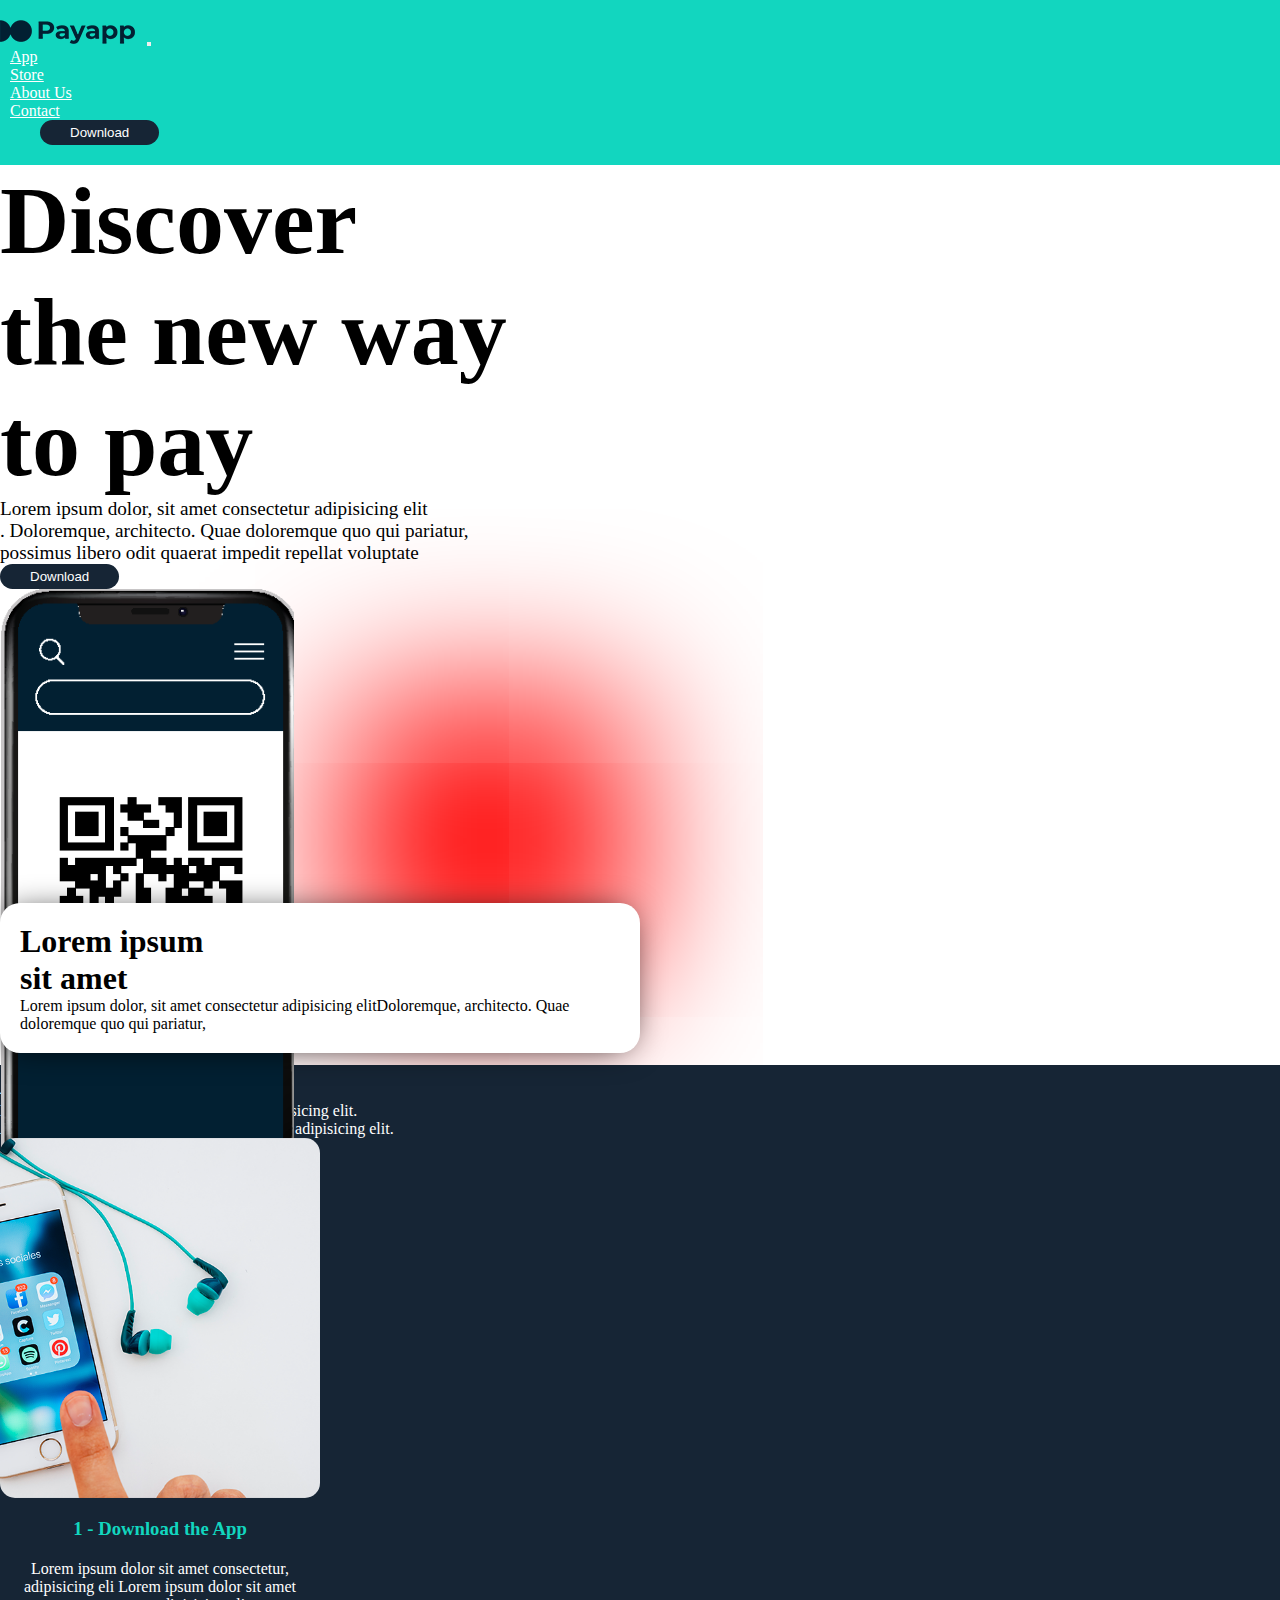
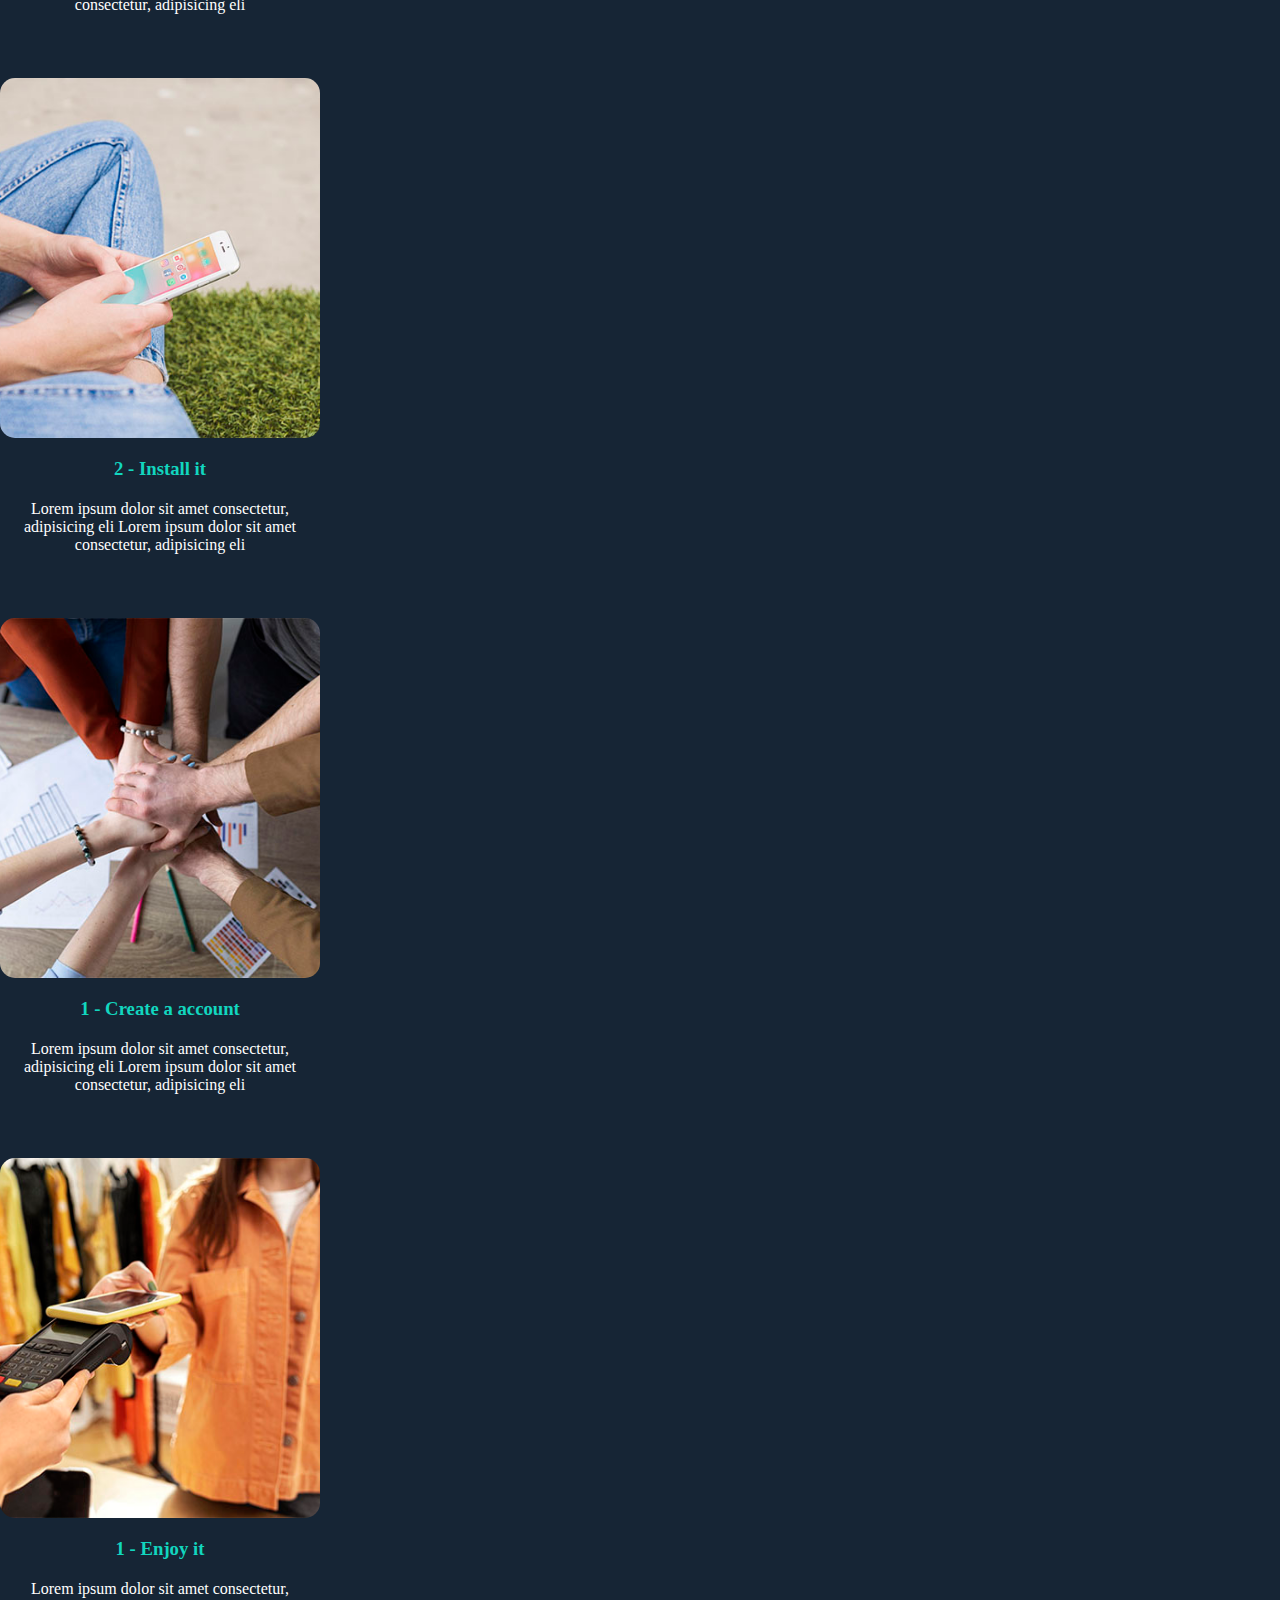
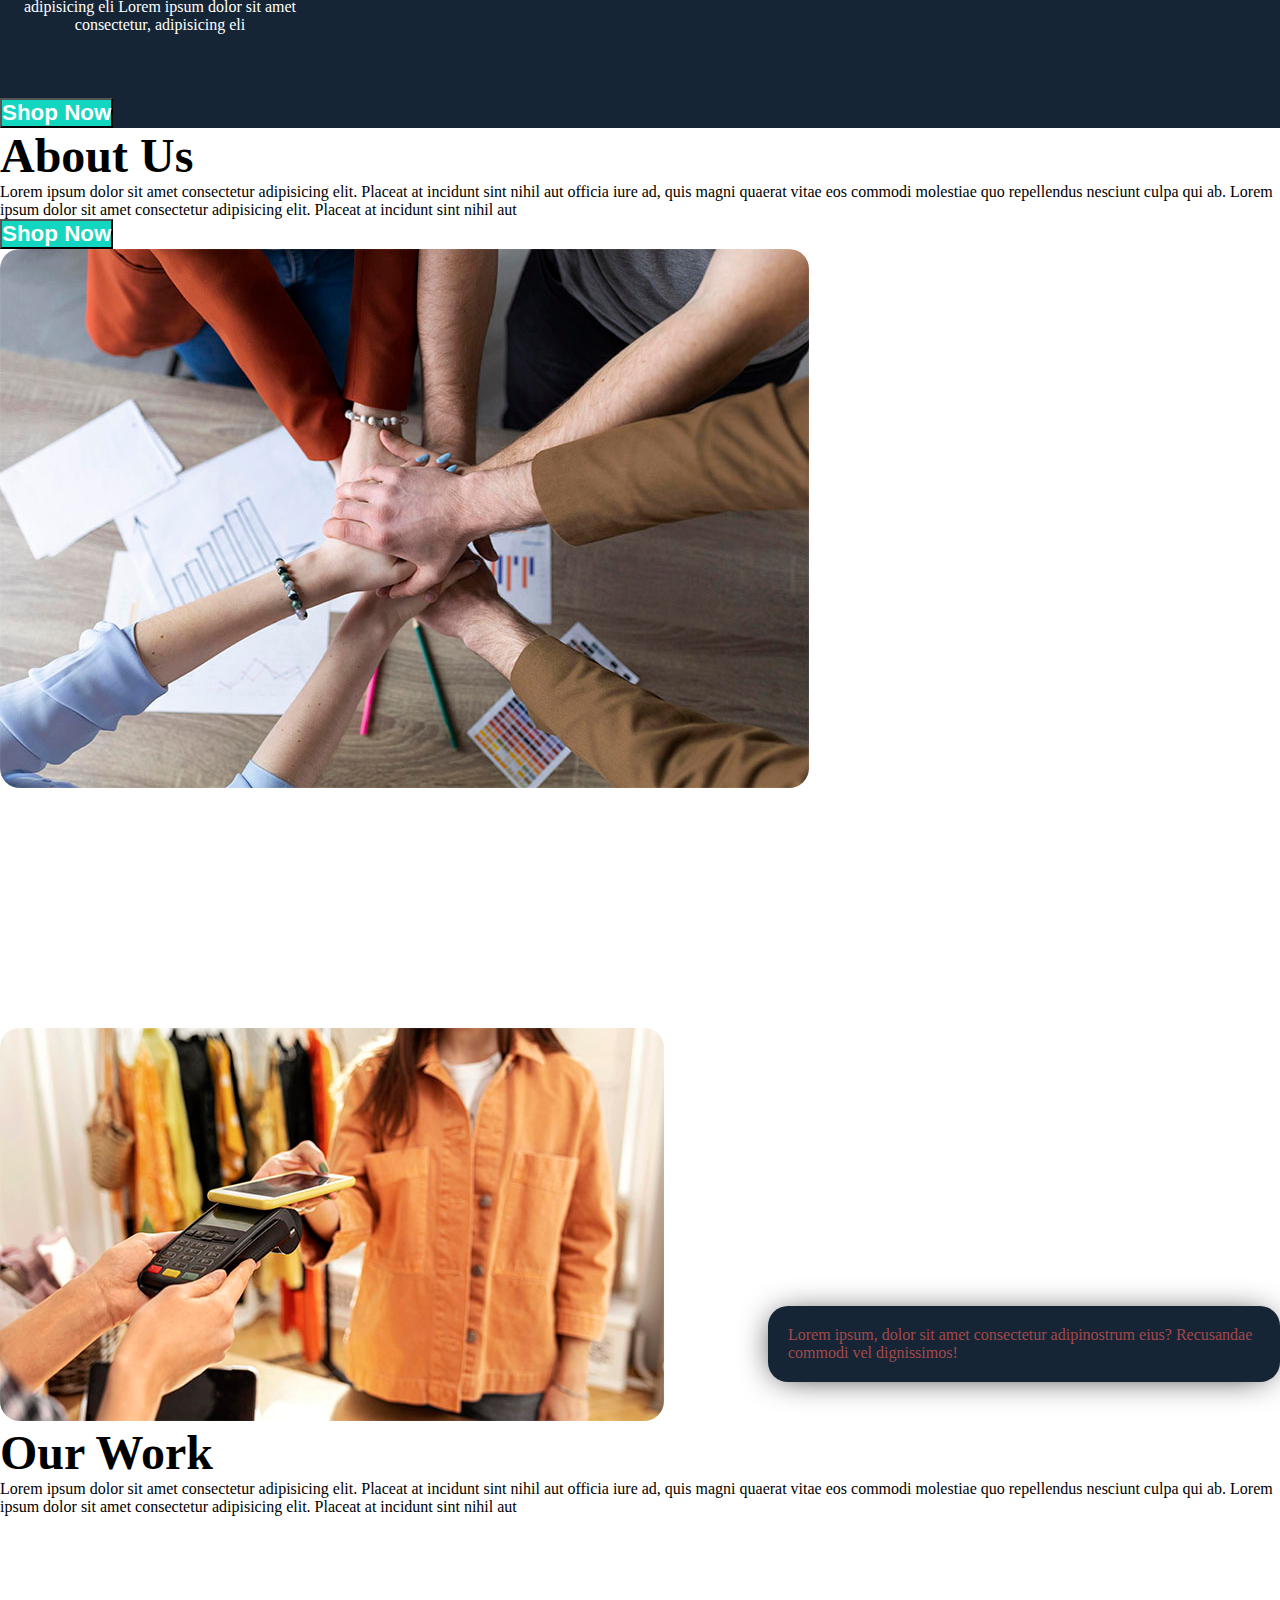
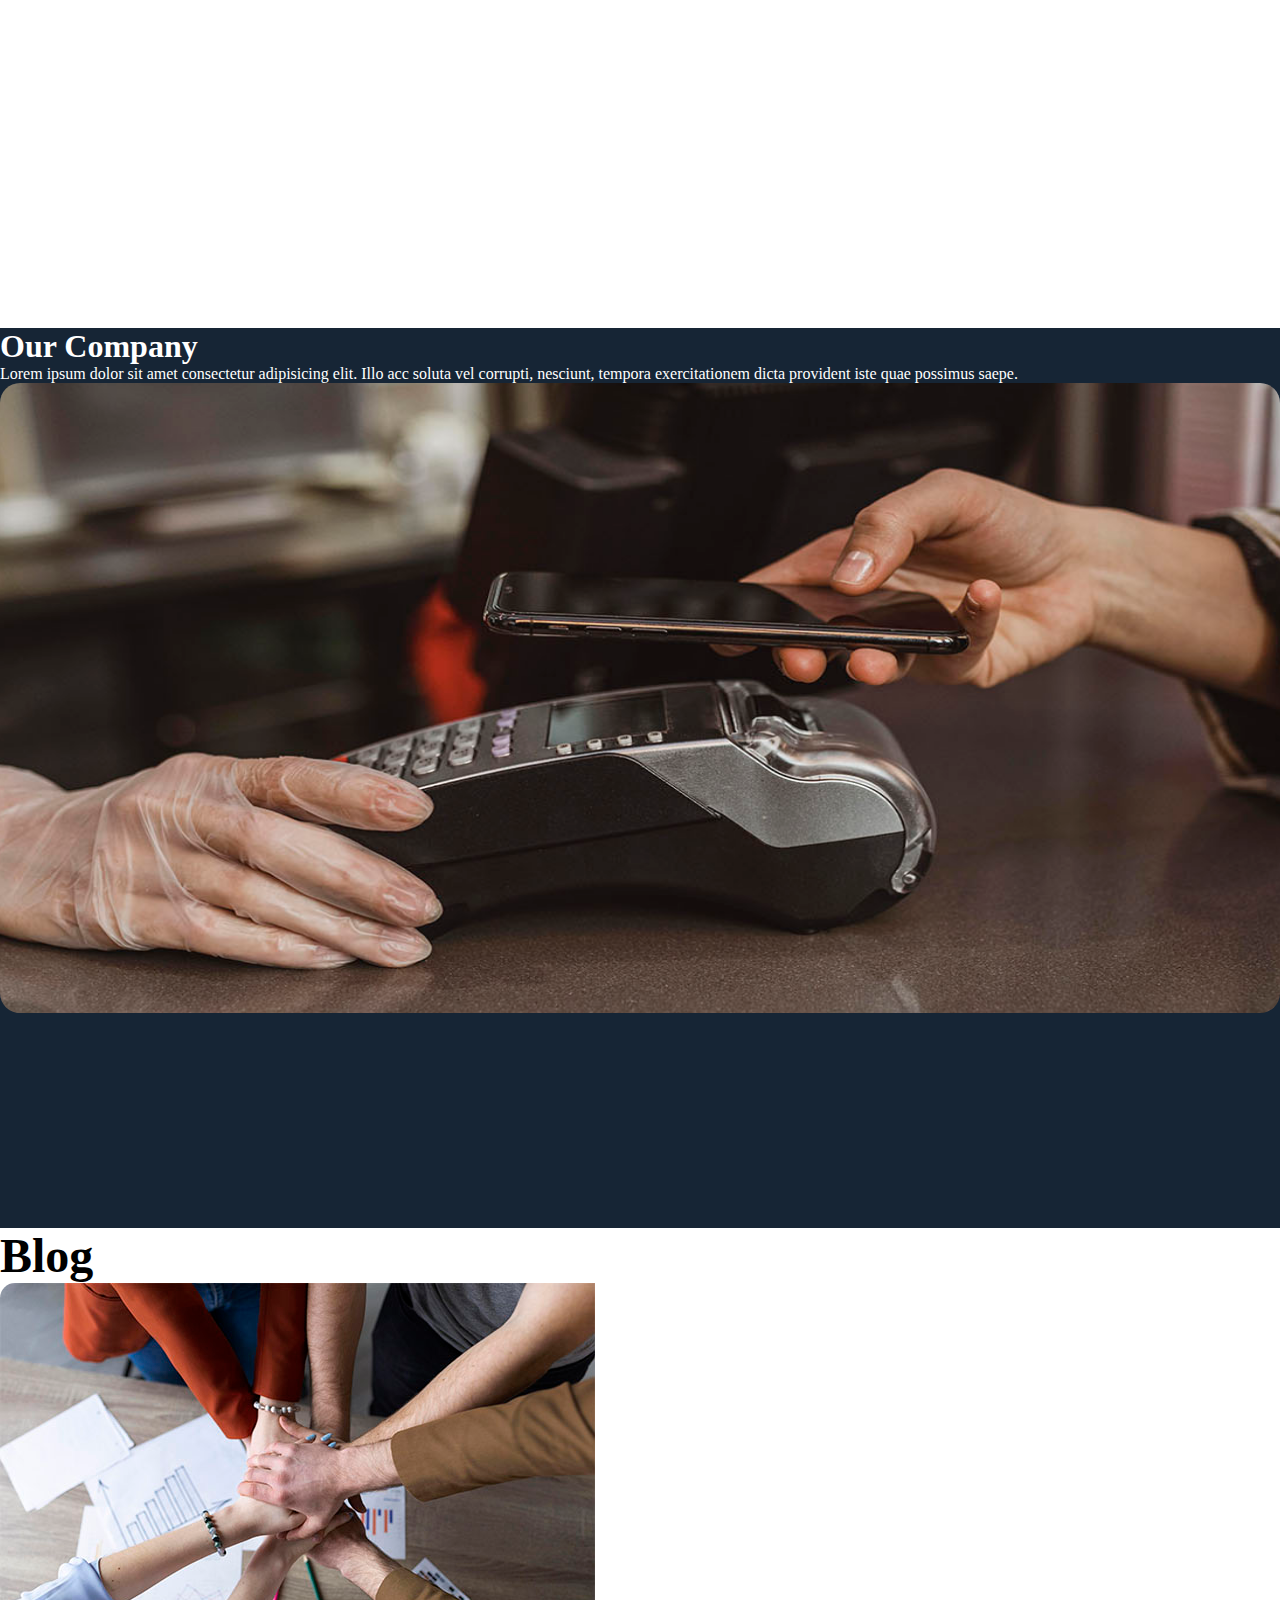
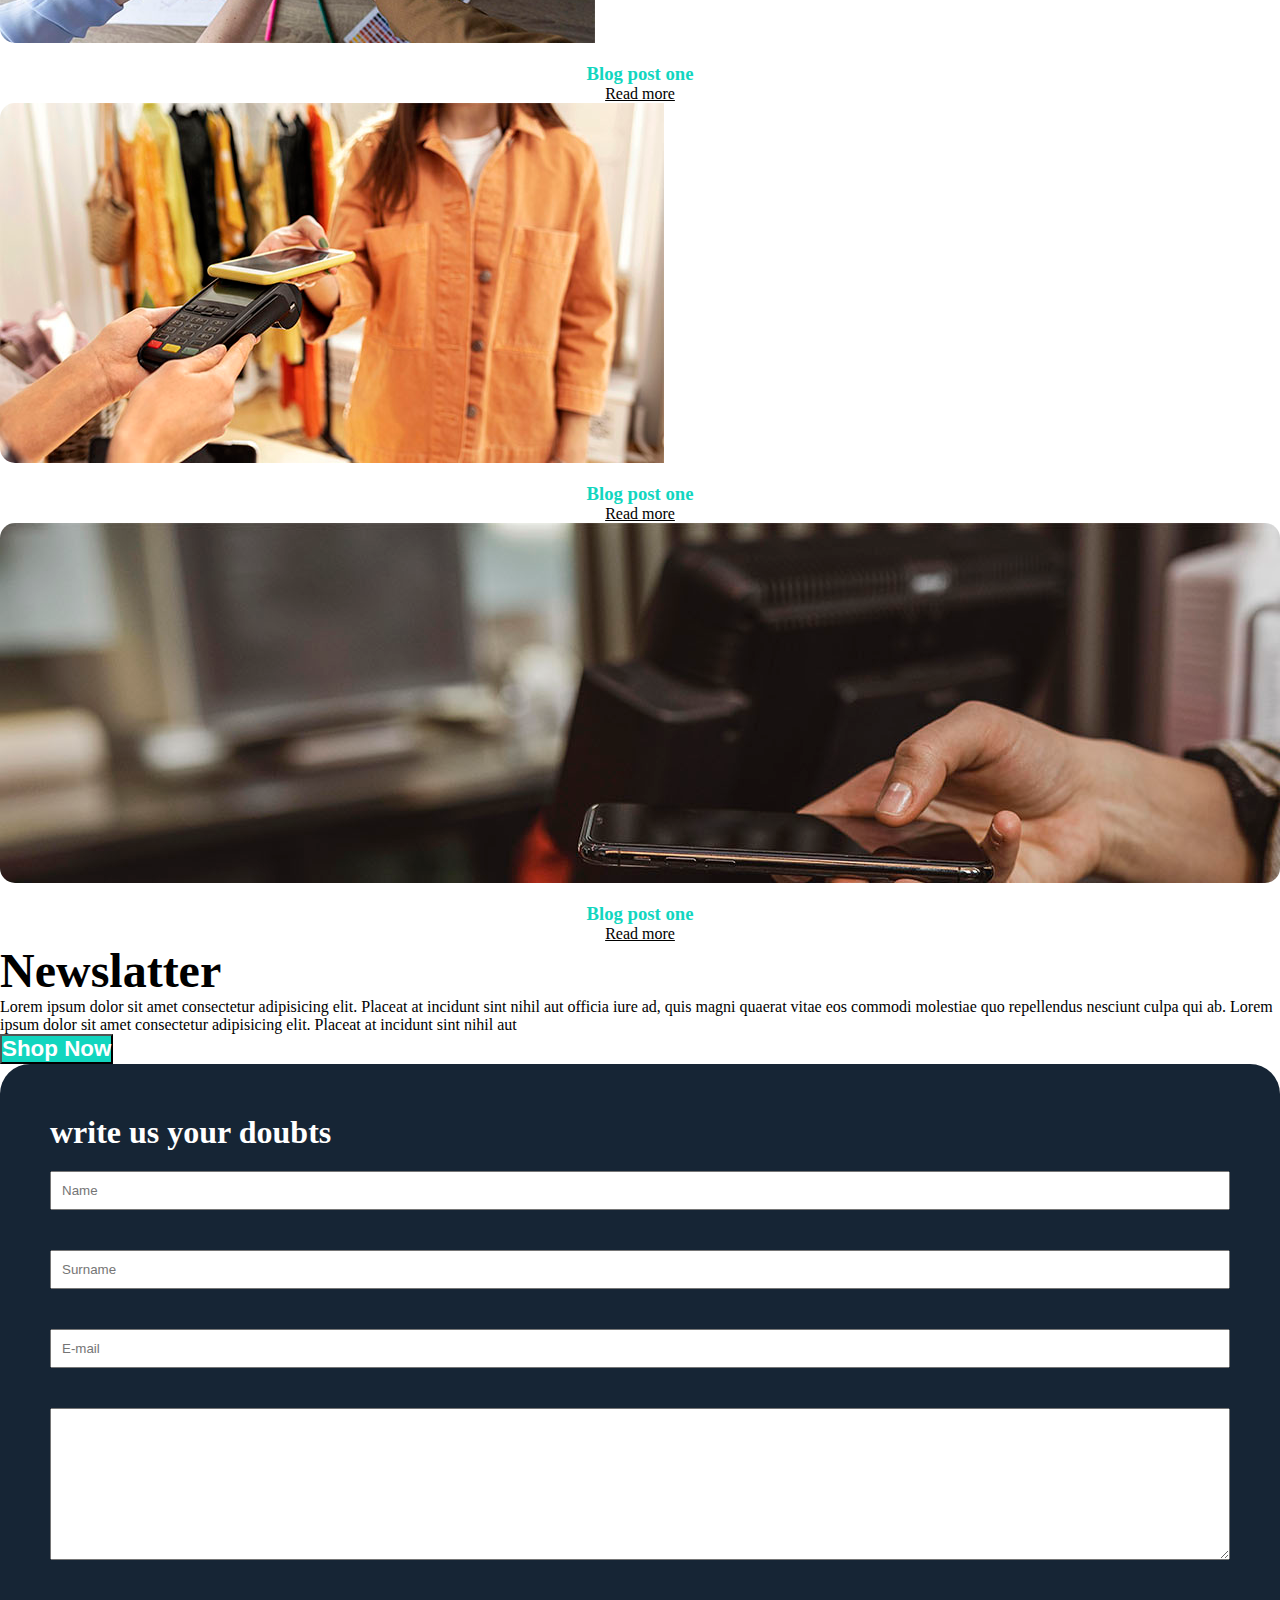
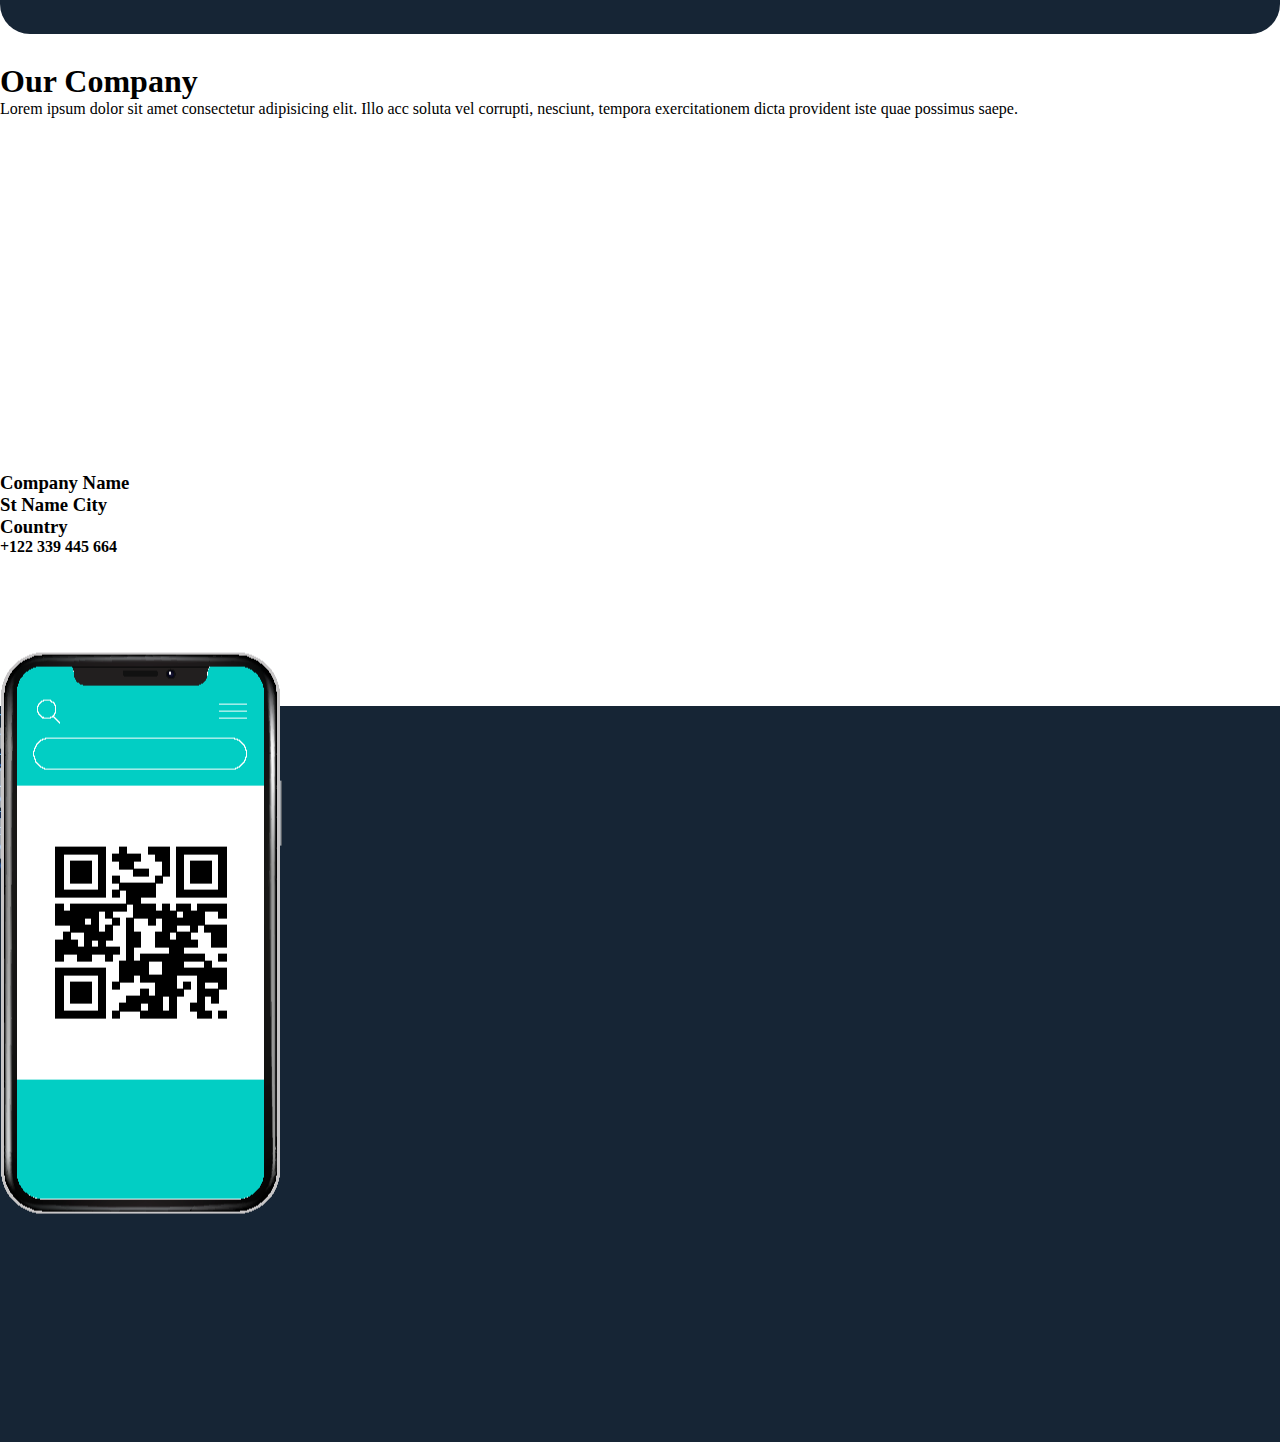
<file: index.html>
<!doctype html>
<html lang="en">

<head>
  <!-- Required meta tags -->
  <meta charset="utf-8">
  <meta name="viewport" content="width=device-width, initial-scale=1">

  <!-- Bootstrap CSS -->
  <link href="https://cdn.jsdelivr.net/npm/bootstrap@5.1.3/dist/css/bootstrap.min.css" rel="stylesheet"
    integrity="sha384-1BmE4kWBq78iYhFldvKuhfTAU6auU8tT94WrHftjDbrCEXSU1oBoqyl2QvZ6jIW3" crossorigin="anonymous">
  <link rel="stylesheet" href="bootstrap.css">
  <link rel="shortcut icon" href="image/logo.png" type="image/x-icon">
  <title>Payme</title>
</head>

<body>

  <nav class="navbar navbar-expand-lg navbar-dark nav-bg">
    <div class="container d-flex align-items-center">
      <a class="navbar-brand" href="#"><img src="image/logo.png" alt=""></a>
      <button class="navbar-toggler" type="button" data-bs-toggle="collapse" data-bs-target="#navbarSupportedContent"
        aria-controls="navbarSupportedContent" aria-expanded="false" aria-label="Toggle navigation">
        <span class="navbar-toggler-icon"></span>
      </button>
      <div class="collapse navbar-collapse text-center" id="navbarSupportedContent">
        <ul class="navbar-nav ms-auto mb-2 mb-lg-0 d-flex align-items-center justify-content-between">
          <li class="nav-item ">
            <a class="nav-link active" aria-current="page" href="#">App</a>
          </li>
          <li class="nav-item">
            <a class="nav-link active" aria-current="page" href="#">Store</a>
          </li>
          <li class="nav-item">
            <a class="nav-link active" aria-current="page" href="#">About Us</a>
          </li>
          <li class="nav-item">
            <a class="nav-link active" aria-current="page" href="#">Contact</a>
          </li>
          <li class="nav-item">
            <button class="searchbtn" type="submit">Download</button>
          </li>
        </ul>


      </div>
    </div>
  </nav>
<div class="section d-flex justify-content-center align-items-center">
  <div class="container">
    <div class="row main">
      <div class="col-lg-6 header-left ">
<h1>Discover<br> the new way<br> to pay</h1>
<p>Lorem ipsum dolor, sit amet consectetur adipisicing elit<br>. Doloremque, architecto. Quae doloremque quo qui pariatur,<br> 
  possimus libero odit quaerat impedit repellat voluptate </p>
  <button class="searchbtn2" type="submit">Download</button>
      </div>
      <div class="col-lg-6 header-right text-center ">
        <div class="blank text-start"><h1>Lorem ipsum<br>
          sit amet</h1>
          <p>Lorem ipsum dolor, sit amet consectetur adipisicing elitDoloremque, architecto. Quae doloremque quo qui pariatur,</p></div>
<img src="image/mobile.png" class="img-fluid" alt="">
<div class="blank-one">
  
</div>
      </div>
    </div>
  </div>

</div>
<!-- new -->
<section class="app">
  <div class="container py-5">
    <div class="heading text-center py-5">
<h1>App</h1>
<p>Lorem ipsum dolor sit amet consectetur adipisicing elit.<br> Ad dolores sapiente minus quaerat onsectetur adipisicing elit.</p>
    </div>
    <div class="row d-flex justify-content-center align-items-center py-5 ">
      <div class="col-lg-3 col-12 cards">
<div class="img">
  <img src="image/for-1.png"alt="">
</div>
<div class="contant">
<h3>  1 - Download the App</h3>
<p>Lorem ipsum dolor sit amet consectetur, adipisicing eli Lorem ipsum dolor sit amet consectetur, adipisicing eli</p>
    </div>
    
  </div>
  <div class="col-lg-3 col-12 cards">
    <div class="img">
      <img src="image/for-2.jpg"alt="">
    </div>
    <div class="contant">
    <h3>2 - Install it</h3>
    <p>Lorem ipsum dolor sit amet consectetur, adipisicing eli Lorem ipsum dolor sit amet consectetur, adipisicing eli</p>
        </div>
        
      </div>
      <div class="col-lg-3 col-12 cards">
        <div class="img">
          <img src="image/for-3.jpg"alt="">
        </div>
        <div class="contant">
        <h3>  1 - Create a account</h3>
        <p>Lorem ipsum dolor sit amet consectetur, adipisicing eli Lorem ipsum dolor sit amet consectetur, adipisicing eli</p>
            </div>
            
          </div>
          <div class="col-lg-3 col-12 cards">
            <div class="img">
              <img src="image/for-4.jpg"alt="">
            </div>
            <div class="contant">
            <h3>  1 - Enjoy it</h3>
            <p>Lorem ipsum dolor sit amet consectetur, adipisicing eli Lorem ipsum dolor sit amet consectetur, adipisicing eli</p>
                </div>
                
              </div>
  </div>
  <div class="heading text-center pb-5">
    <button type="button" class="btn px-5 py-2 rounded-pill" style="color: white; font-weight: 700; font-size: 1.4rem; background-color:  #12d6bf;" >Shop Now</button>
        </div>
</section>
<!-- about -->
<section class="about-us d-flex justify-content-center align-items-center">
  <div class="container">
    <div class="row align-items-center">
      <div class="col-12 col-lg-5 left flex-nowrap py-5 px-5">
<h1 class="pb-3 fw-bolder" style="font-size: 3rem;">About Us</h1>
<p class="pb-3 fw-bolder">Lorem ipsum dolor sit amet consectetur adipisicing elit. Placeat at incidunt sint nihil aut officia iure ad, quis magni quaerat vitae eos commodi molestiae quo repellendus nesciunt culpa qui ab.
  Lorem ipsum dolor sit amet consectetur adipisicing elit. Placeat at incidunt sint nihil aut 
</p>
<button type="button" class="btn px-5 py-2 rounded-pill" style="color: white; font-weight: 700; font-size: 1.4rem; background-color:  #12d6bf;" >Shop Now</button>
      </div>
      <div class="col-12 col-lg-7 right">
<img src="image/about.jpg" class="img-fluid" style="border-radius: 20px;" alt="">
      </div>
    </div>
  </div>
</section>
<!-- our work -->
<section class="about-us d-flex justify-content-center align-items-center">
  <div class="container">
    <div class="row align-items-center">
      <div class="col-12 col-lg-7 right">
<img src="image/for-4.jpg" class="img-fluid" style="border-radius: 20px;" alt="">
<div class="text-hover "><p>Lorem ipsum, dolor sit amet consectetur adipinostrum eius? Recusandae commodi vel dignissimos!</p></div>
      </div>
        <div class="col-12 col-lg-5 left flex-nowrap  text-start">
  <h1 class="pb-3 fw-bolder" style="font-size: 3rem;">Our Work</h1>
  <p class="pb-3 fw-bolder">Lorem ipsum dolor sit amet consectetur adipisicing elit. Placeat at incidunt sint nihil aut officia iure ad, quis magni quaerat vitae eos commodi molestiae quo repellendus nesciunt culpa qui ab.
    Lorem ipsum dolor sit amet consectetur adipisicing elit. Placeat at incidunt sint nihil aut 
  </p>
  
        </div>
    </div>
  </div>
</section>
<!-- company -->
<section class="company">
  <div class="container">
    <div class="row">
      <div class="col-lg-6 col-12 m-auto text-center py-5 ">
      <h1 class="fw-bold">Our Company</h1>
      <p >Lorem ipsum dolor sit amet consectetur adipisicing elit. Illo acc soluta vel corrupti, nesciunt, tempora exercitationem dicta provident iste quae possimus saepe.</p>
      </div>
          </div>
    <div class="row">
<div class="col-12 company-img ">
<img src="image/pay.jpg"  alt="">
</div>
    </div>
  </div>
</section>
<!-- blog -->
<section class="blog">
  <div class="container">
  <h1 class="fw-bolder text-center py-5 pb-5" style="font-size: 3rem;">Blog</h1>
  <div class="row">
    <div class="col-lg-4 col-12">
      <div class="img">
        <img src="image/for-3.jpg"alt="">
      </div>
      <div class="contant">
      <h3 class="pb-3">Blog post one</h3>
      <a href="Read more" >Read more</a>
          </div>
    </div>
    <div class="col-lg-4 col-12">
      <div class="img">
        <img src="image/for-4.jpg"alt="">
      </div>
      <div class="contant">
      <h3 class="pb-3">Blog post one</h3>
      <a href="Read more">Read more</a>
          </div>
    </div>
    <div class="col-lg-4 col-12">
      <div class="img">
        <img src="image/pay.jpg"alt="">
      </div>
      <div class="contant">
      <h3 class="pb-3">Blog post one</h3>
      <a href="Read more">Read more</a>
          </div>
    </div>
  </div>
  </div>
</section>
<!-- form -->
<section class="form d-flex justify-content-center align-items-center">
  <div class="container">
    <div class="row align-items-center py-5">
      <div class="col-12 col-lg-5 left flex-nowrap py-5 px-5">
<h1 class="pb-3 fw-bolder" style="font-size: 3rem;">Newslatter</h1>
<p class="pb-3 fw-bolder">Lorem ipsum dolor sit amet consectetur adipisicing elit. Placeat at incidunt sint nihil aut officia iure ad, quis magni quaerat vitae eos commodi molestiae quo repellendus nesciunt culpa qui ab.
  Lorem ipsum dolor sit amet consectetur adipisicing elit. Placeat at incidunt sint nihil aut 
</p>
<button type="button" class="btn px-5 py-2 rounded-pill" style="color: white; font-weight: 700; font-size: 1.4rem; background-color:  #12d6bf;" >Shop Now</button>
      </div>
      <div class="col-12 col-lg-7 right ">
<h1>write us your doubts</h1>
<form class="text-center">
  <div class="div d-flex">
    <input type="text"    placeholder="Name">
    <input type="text" class="ms-4" placeholder="Surname">
  </div>

    <div class="inline" > 
    <input type="text" placeholder="E-mail">
    </div>
    <textarea name="" id="" cols="30" rows="10"></textarea>
 
</form>
      </div>
    </div>
  </div>
</section>
<section class="map">
  <div class="container">
    <div class="row">
      <div class="col-lg-6 col-12 m-auto text-center py-5 ">
        <h1 class="fw-bold">Our Company</h1>
        <p >Lorem ipsum dolor sit amet consectetur adipisicing elit. Illo acc soluta vel corrupti, nesciunt, tempora exercitationem dicta provident iste quae possimus saepe.</p>
        </div>
    </div>
    <div class="row">
      <div class="col-12">
        <iframe src="https://www.google.com/maps/embed?pb=!1m18!1m12!1m3!1d28023.583444710224!2d77.12949711689454!3d28.601338839010428!2m3!1f0!2f0!3f0!3m2!1i1024!2i768!4f13.1!3m3!1m2!1s0x390d1d21ddc11e73%3A0xc26c6efc202f3928!2sSardar%20Vallabhbhai%20Patel%20Covid%20Hospital%20-%20DRDO!5e0!3m2!1sen!2sin!4v1634377265236!5m2!1sen!2sin" width="100%" height="350" style="border:0;" allowfullscreen="" loading="lazy" class="radius"></iframe>
      </div>
    </div>
    <div class="row">
      <div class="col-lg-3 col-12 m-auto text-center py-5 pb-5 ">
        <h3> Company Name</h3>
        <h3>St Name City</h3>
        <h3>Country</h3>
        <h4>+122 339 445 664</h4>
        </div>
    </div>
  </div>
</section>
<!-- footer -->
<section class="footer">

  <div class="container">
    <div class="row py-5">
<div class="col-6 col-l">
<div class="top">
  <h1>Payapp</h1>
</div>
<div class="mid d-flex py-5">
<div class="mid-f">
<h5>App</h5>
<h5>Store</h5>
<h5>About Us</h5>
<h5>Contant</h5>
</div>
<div class="mid-5">
  <h5>FAQs</h5>
  <h5>Prevacy Policy</h5>
  <h5>Cookies</h5>
</div>

</div>
<div class="end py-5">
  <h3>Copyright|Yourname</h3>
</div>
</div>
<div class="col-6 col-r text-end">
<img src="image/last.png" class="img-fluid" alt="">

</div>
    </div>
  </div>

</section>
</body>
<script src="https://cdn.jsdelivr.net/npm/bootstrap@5.1.3/dist/js/bootstrap.bundle.min.js"
  integrity="sha384-ka7Sk0Gln4gmtz2MlQnikT1wXgYsOg+OMhuP+IlRH9sENBO0LRn5q+8nbTov4+1p" crossorigin="anonymous"></script>

</html>
</file>
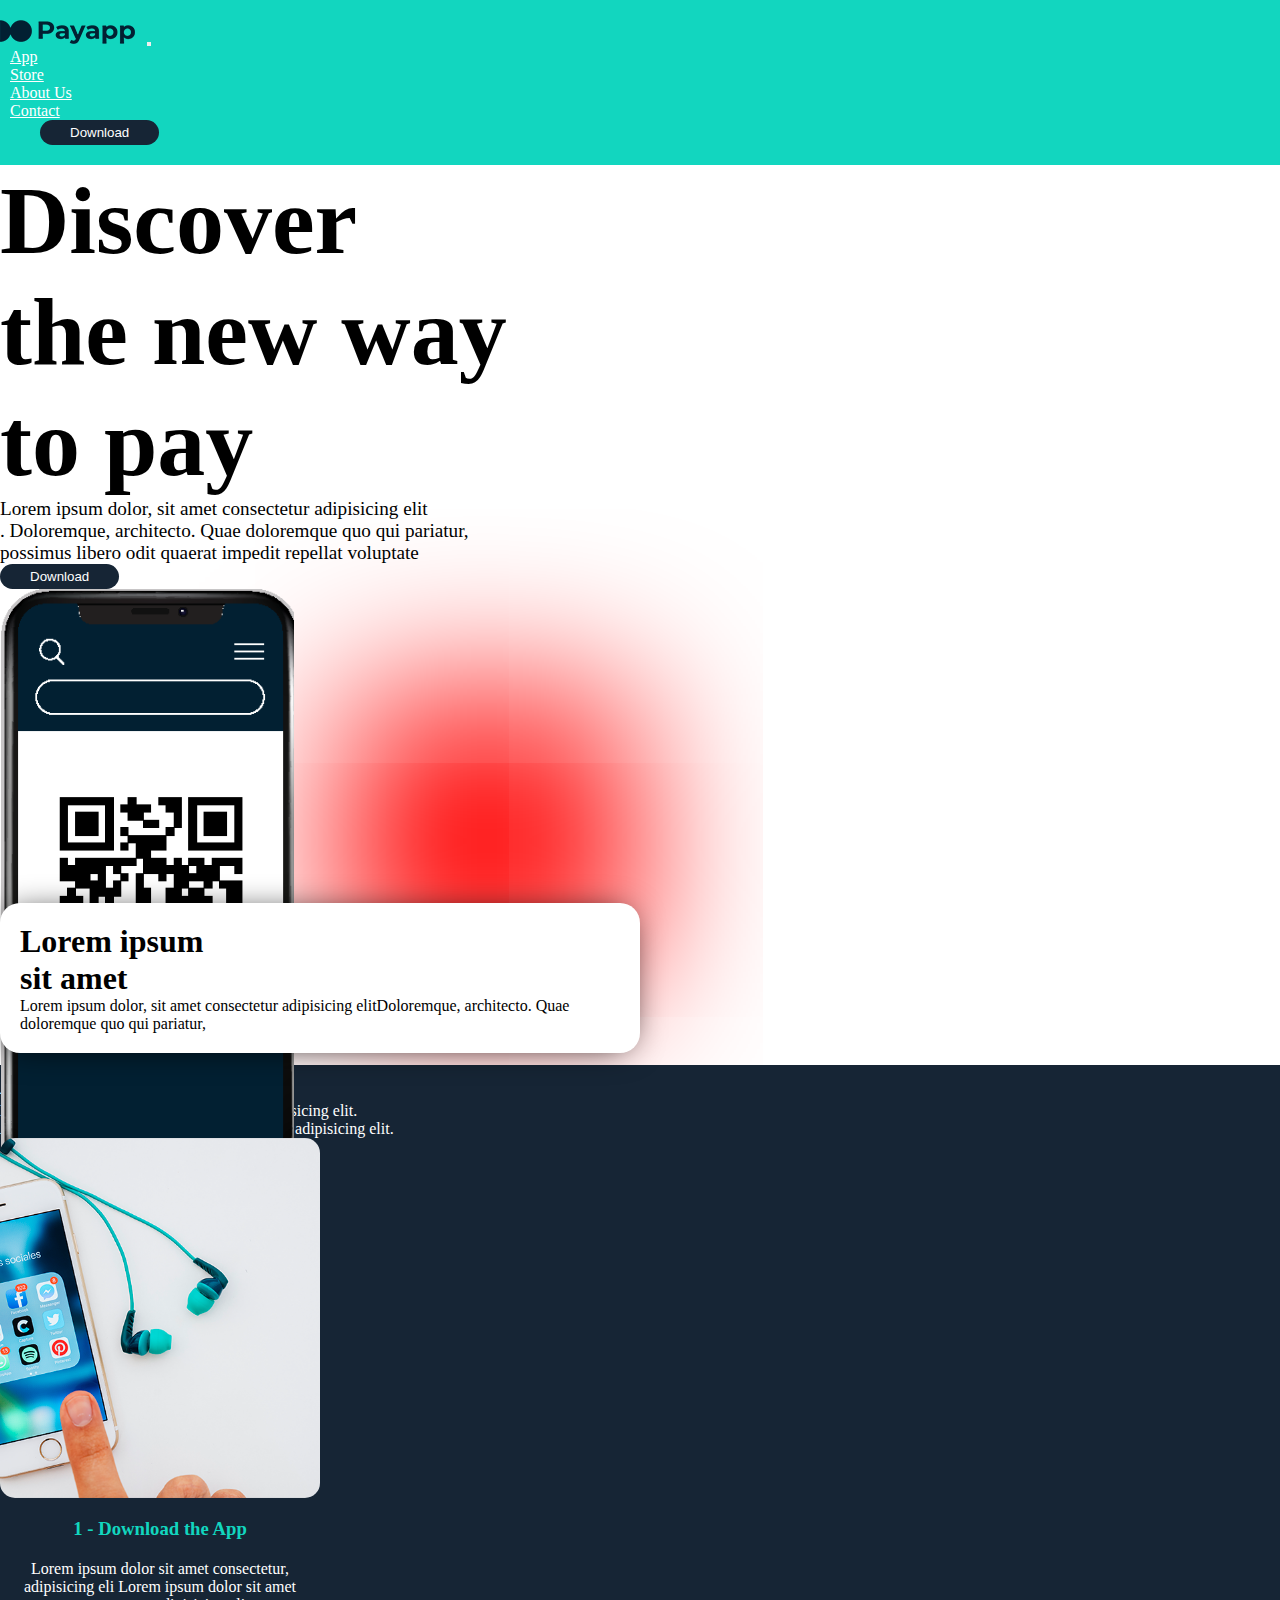
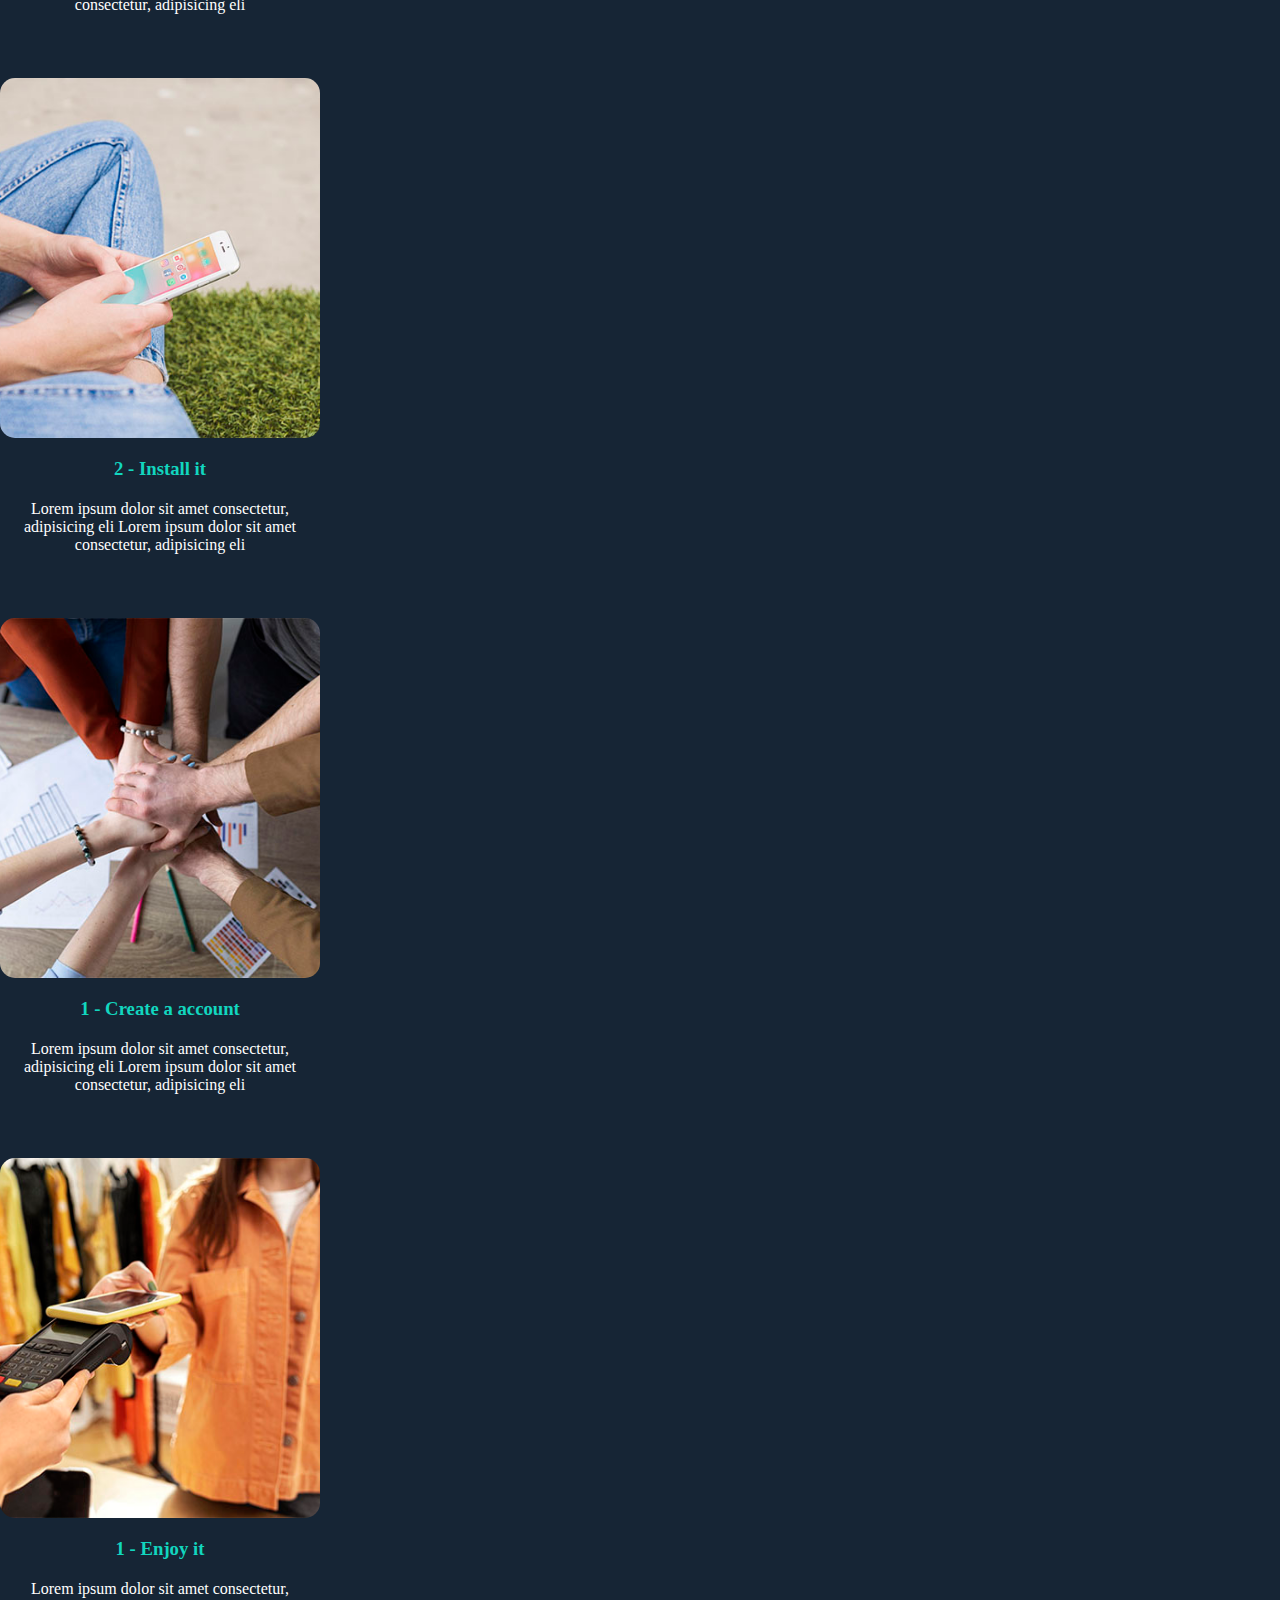
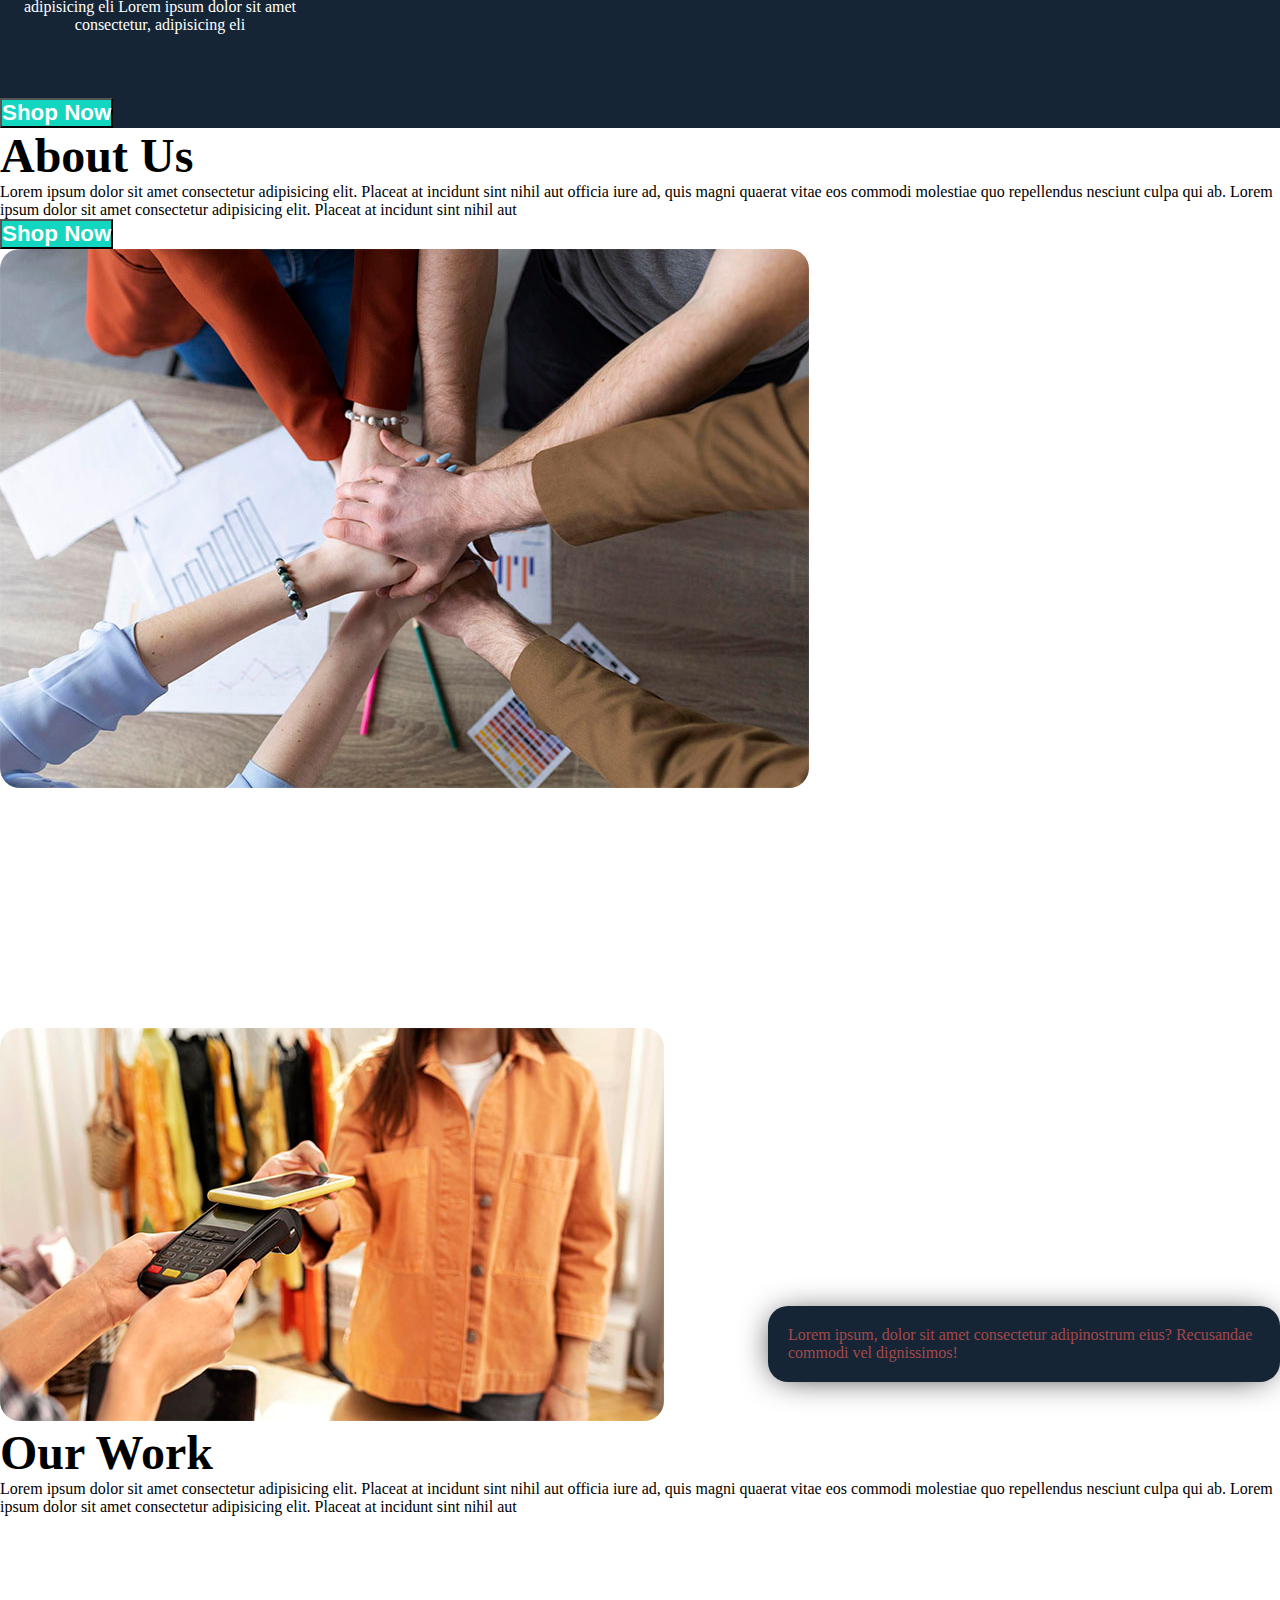
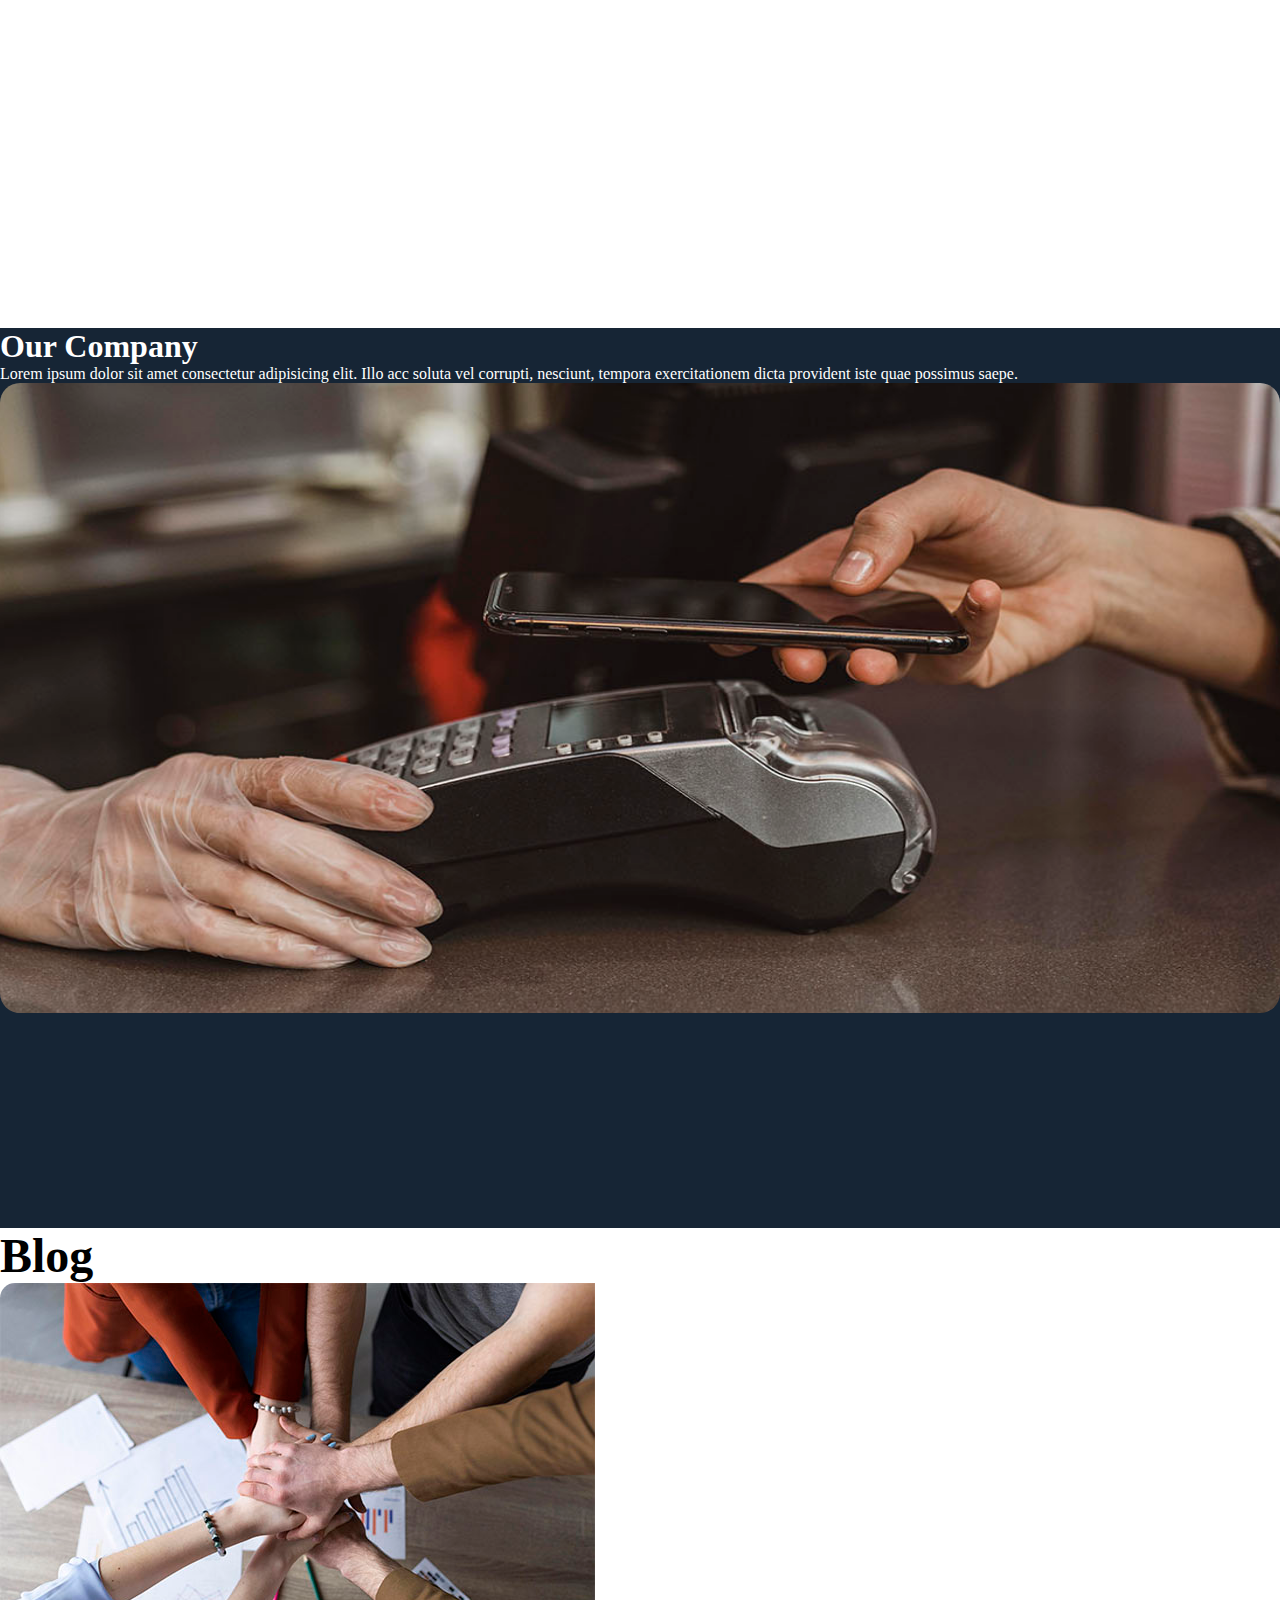
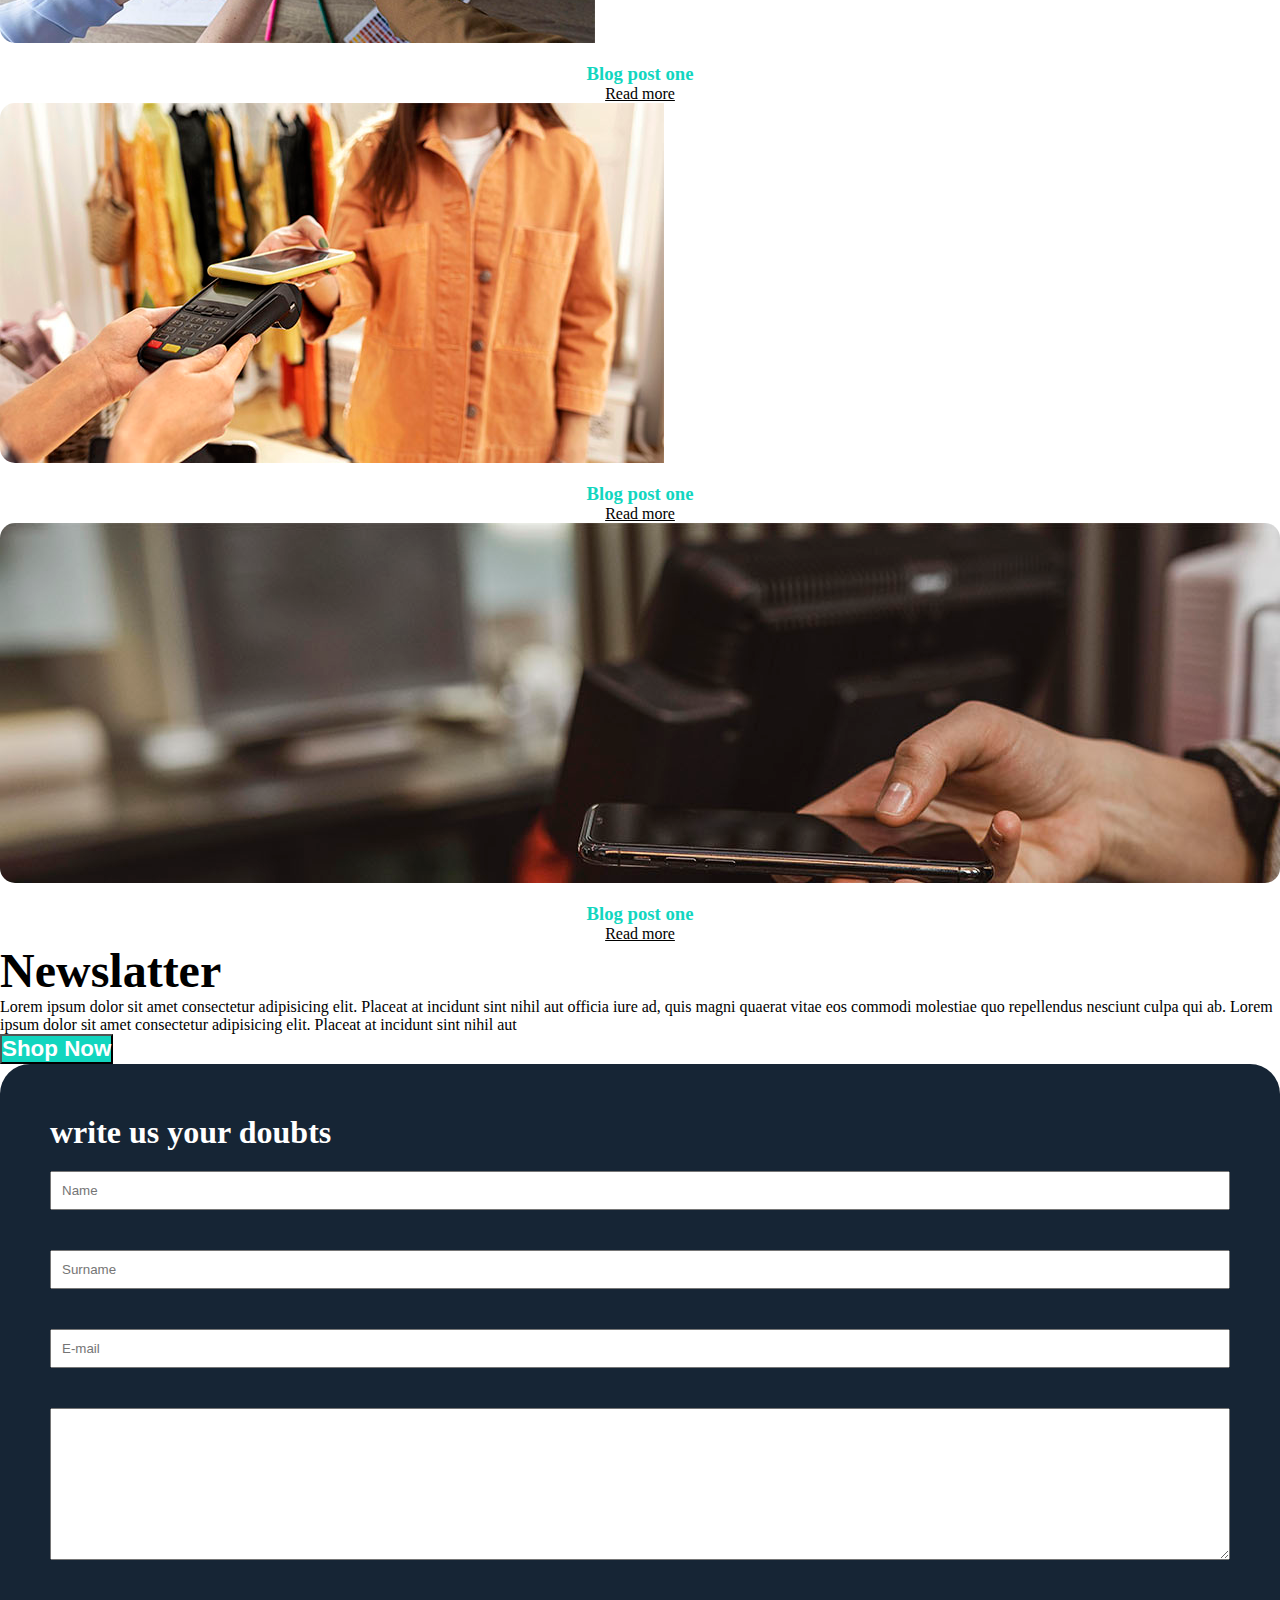
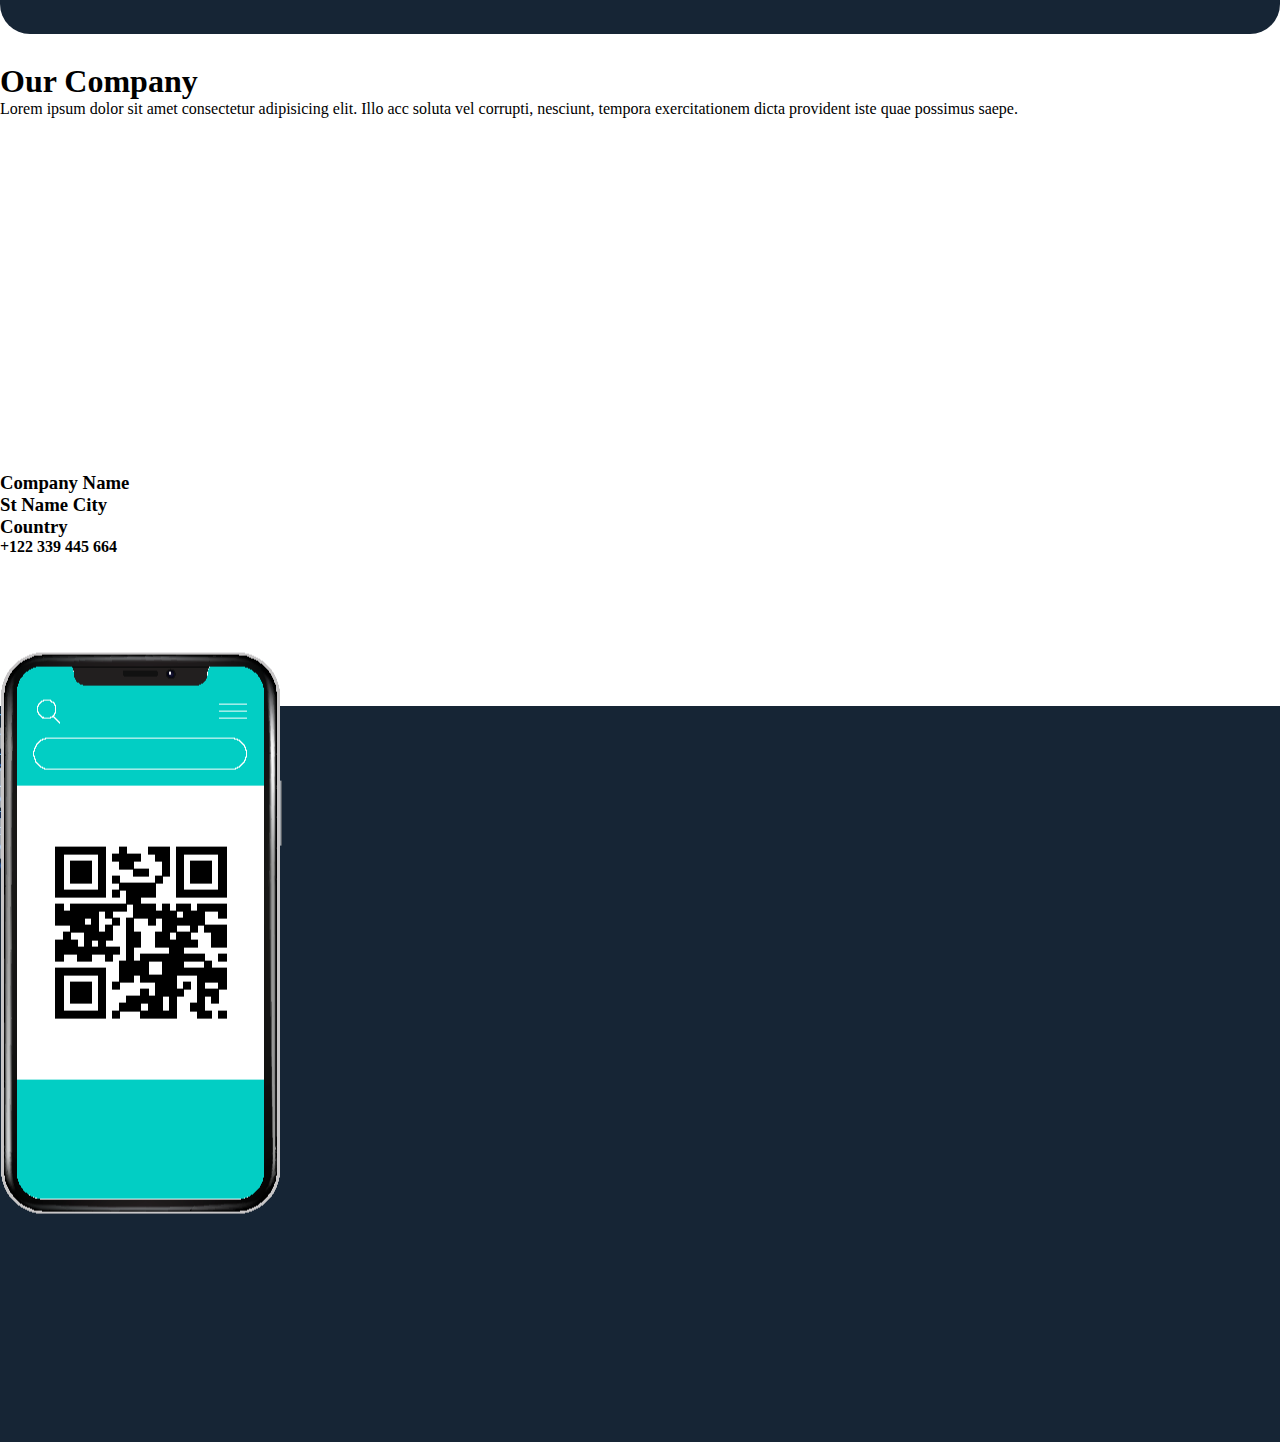
<file: bootstrap.html>
<!doctype html>
<html lang="en">

<head>
  <!-- Required meta tags -->
  <meta charset="utf-8">
  <meta name="viewport" content="width=device-width, initial-scale=1">

  <!-- Bootstrap CSS -->
  <link href="https://cdn.jsdelivr.net/npm/bootstrap@5.1.3/dist/css/bootstrap.min.css" rel="stylesheet"
    integrity="sha384-1BmE4kWBq78iYhFldvKuhfTAU6auU8tT94WrHftjDbrCEXSU1oBoqyl2QvZ6jIW3" crossorigin="anonymous">
  <link rel="stylesheet" href="bootstrap.css">
  <link rel="shortcut icon" href="image/logo.png" type="image/x-icon">
  <title>Payme</title>
</head>

<body>

  <nav class="navbar navbar-expand-lg navbar-dark nav-bg">
    <div class="container d-flex align-items-center">
      <a class="navbar-brand" href="#"><img src="image/logo.png" alt=""></a>
      <button class="navbar-toggler" type="button" data-bs-toggle="collapse" data-bs-target="#navbarSupportedContent"
        aria-controls="navbarSupportedContent" aria-expanded="false" aria-label="Toggle navigation">
        <span class="navbar-toggler-icon"></span>
      </button>
      <div class="collapse navbar-collapse text-center" id="navbarSupportedContent">
        <ul class="navbar-nav ms-auto mb-2 mb-lg-0 d-flex align-items-center justify-content-between">
          <li class="nav-item ">
            <a class="nav-link active" aria-current="page" href="#">App</a>
          </li>
          <li class="nav-item">
            <a class="nav-link active" aria-current="page" href="#">Store</a>
          </li>
          <li class="nav-item">
            <a class="nav-link active" aria-current="page" href="#">About Us</a>
          </li>
          <li class="nav-item">
            <a class="nav-link active" aria-current="page" href="#">Contact</a>
          </li>
          <li class="nav-item">
            <button class="searchbtn" type="submit">Download</button>
          </li>
        </ul>


      </div>
    </div>
  </nav>
<div class="section d-flex justify-content-center align-items-center">
  <div class="container">
    <div class="row main">
      <div class="col-lg-6 header-left ">
<h1>Discover<br> the new way<br> to pay</h1>
<p>Lorem ipsum dolor, sit amet consectetur adipisicing elit<br>. Doloremque, architecto. Quae doloremque quo qui pariatur,<br> 
  possimus libero odit quaerat impedit repellat voluptate </p>
  <button class="searchbtn2" type="submit">Download</button>
      </div>
      <div class="col-lg-6 header-right text-center ">
        <div class="blank text-start"><h1>Lorem ipsum<br>
          sit amet</h1>
          <p>Lorem ipsum dolor, sit amet consectetur adipisicing elitDoloremque, architecto. Quae doloremque quo qui pariatur,</p></div>
<img src="image/mobile.png" class="img-fluid" alt="">
<div class="blank-one">
  
</div>
      </div>
    </div>
  </div>

</div>
<!-- new -->
<section class="app">
  <div class="container py-5">
    <div class="heading text-center py-5">
<h1>App</h1>
<p>Lorem ipsum dolor sit amet consectetur adipisicing elit.<br> Ad dolores sapiente minus quaerat onsectetur adipisicing elit.</p>
    </div>
    <div class="row d-flex justify-content-center align-items-center py-5 ">
      <div class="col-lg-3 col-12 cards">
<div class="img">
  <img src="image/for-1.png"alt="">
</div>
<div class="contant">
<h3>  1 - Download the App</h3>
<p>Lorem ipsum dolor sit amet consectetur, adipisicing eli Lorem ipsum dolor sit amet consectetur, adipisicing eli</p>
    </div>
    
  </div>
  <div class="col-lg-3 col-12 cards">
    <div class="img">
      <img src="image/for-2.jpg"alt="">
    </div>
    <div class="contant">
    <h3>2 - Install it</h3>
    <p>Lorem ipsum dolor sit amet consectetur, adipisicing eli Lorem ipsum dolor sit amet consectetur, adipisicing eli</p>
        </div>
        
      </div>
      <div class="col-lg-3 col-12 cards">
        <div class="img">
          <img src="image/for-3.jpg"alt="">
        </div>
        <div class="contant">
        <h3>  1 - Create a account</h3>
        <p>Lorem ipsum dolor sit amet consectetur, adipisicing eli Lorem ipsum dolor sit amet consectetur, adipisicing eli</p>
            </div>
            
          </div>
          <div class="col-lg-3 col-12 cards">
            <div class="img">
              <img src="image/for-4.jpg"alt="">
            </div>
            <div class="contant">
            <h3>  1 - Enjoy it</h3>
            <p>Lorem ipsum dolor sit amet consectetur, adipisicing eli Lorem ipsum dolor sit amet consectetur, adipisicing eli</p>
                </div>
                
              </div>
  </div>
  <div class="heading text-center pb-5">
    <button type="button" class="btn px-5 py-2 rounded-pill" style="color: white; font-weight: 700; font-size: 1.4rem; background-color:  #12d6bf;" >Shop Now</button>
        </div>
</section>
<!-- about -->
<section class="about-us d-flex justify-content-center align-items-center">
  <div class="container">
    <div class="row align-items-center">
      <div class="col-12 col-lg-5 left flex-nowrap py-5 px-5">
<h1 class="pb-3 fw-bolder" style="font-size: 3rem;">About Us</h1>
<p class="pb-3 fw-bolder">Lorem ipsum dolor sit amet consectetur adipisicing elit. Placeat at incidunt sint nihil aut officia iure ad, quis magni quaerat vitae eos commodi molestiae quo repellendus nesciunt culpa qui ab.
  Lorem ipsum dolor sit amet consectetur adipisicing elit. Placeat at incidunt sint nihil aut 
</p>
<button type="button" class="btn px-5 py-2 rounded-pill" style="color: white; font-weight: 700; font-size: 1.4rem; background-color:  #12d6bf;" >Shop Now</button>
      </div>
      <div class="col-12 col-lg-7 right">
<img src="image/about.jpg" class="img-fluid" style="border-radius: 20px;" alt="">
      </div>
    </div>
  </div>
</section>
<!-- our work -->
<section class="about-us d-flex justify-content-center align-items-center">
  <div class="container">
    <div class="row align-items-center">
      <div class="col-12 col-lg-7 right">
<img src="image/for-4.jpg" class="img-fluid" style="border-radius: 20px;" alt="">
<div class="text-hover "><p>Lorem ipsum, dolor sit amet consectetur adipinostrum eius? Recusandae commodi vel dignissimos!</p></div>
      </div>
        <div class="col-12 col-lg-5 left flex-nowrap  text-start">
  <h1 class="pb-3 fw-bolder" style="font-size: 3rem;">Our Work</h1>
  <p class="pb-3 fw-bolder">Lorem ipsum dolor sit amet consectetur adipisicing elit. Placeat at incidunt sint nihil aut officia iure ad, quis magni quaerat vitae eos commodi molestiae quo repellendus nesciunt culpa qui ab.
    Lorem ipsum dolor sit amet consectetur adipisicing elit. Placeat at incidunt sint nihil aut 
  </p>
  
        </div>
    </div>
  </div>
</section>
<!-- company -->
<section class="company">
  <div class="container">
    <div class="row">
      <div class="col-lg-6 col-12 m-auto text-center py-5 ">
      <h1 class="fw-bold">Our Company</h1>
      <p >Lorem ipsum dolor sit amet consectetur adipisicing elit. Illo acc soluta vel corrupti, nesciunt, tempora exercitationem dicta provident iste quae possimus saepe.</p>
      </div>
          </div>
    <div class="row">
<div class="col-12 company-img ">
<img src="image/pay.jpg"  alt="">
</div>
    </div>
  </div>
</section>
<!-- blog -->
<section class="blog">
  <div class="container">
  <h1 class="fw-bolder text-center py-5 pb-5" style="font-size: 3rem;">Blog</h1>
  <div class="row">
    <div class="col-lg-4 col-12">
      <div class="img">
        <img src="image/for-3.jpg"alt="">
      </div>
      <div class="contant">
      <h3 class="pb-3">Blog post one</h3>
      <a href="Read more" >Read more</a>
          </div>
    </div>
    <div class="col-lg-4 col-12">
      <div class="img">
        <img src="image/for-4.jpg"alt="">
      </div>
      <div class="contant">
      <h3 class="pb-3">Blog post one</h3>
      <a href="Read more">Read more</a>
          </div>
    </div>
    <div class="col-lg-4 col-12">
      <div class="img">
        <img src="image/pay.jpg"alt="">
      </div>
      <div class="contant">
      <h3 class="pb-3">Blog post one</h3>
      <a href="Read more">Read more</a>
          </div>
    </div>
  </div>
  </div>
</section>
<!-- form -->
<section class="form d-flex justify-content-center align-items-center">
  <div class="container">
    <div class="row align-items-center py-5">
      <div class="col-12 col-lg-5 left flex-nowrap py-5 px-5">
<h1 class="pb-3 fw-bolder" style="font-size: 3rem;">Newslatter</h1>
<p class="pb-3 fw-bolder">Lorem ipsum dolor sit amet consectetur adipisicing elit. Placeat at incidunt sint nihil aut officia iure ad, quis magni quaerat vitae eos commodi molestiae quo repellendus nesciunt culpa qui ab.
  Lorem ipsum dolor sit amet consectetur adipisicing elit. Placeat at incidunt sint nihil aut 
</p>
<button type="button" class="btn px-5 py-2 rounded-pill" style="color: white; font-weight: 700; font-size: 1.4rem; background-color:  #12d6bf;" >Shop Now</button>
      </div>
      <div class="col-12 col-lg-7 right ">
<h1>write us your doubts</h1>
<form class="text-center">
  <div class="div d-flex">
    <input type="text"    placeholder="Name">
    <input type="text" class="ms-4" placeholder="Surname">
  </div>

    <div class="inline" > 
    <input type="text" placeholder="E-mail">
    </div>
    <textarea name="" id="" cols="30" rows="10"></textarea>
 
</form>
      </div>
    </div>
  </div>
</section>
<section class="map">
  <div class="container">
    <div class="row">
      <div class="col-lg-6 col-12 m-auto text-center py-5 ">
        <h1 class="fw-bold">Our Company</h1>
        <p >Lorem ipsum dolor sit amet consectetur adipisicing elit. Illo acc soluta vel corrupti, nesciunt, tempora exercitationem dicta provident iste quae possimus saepe.</p>
        </div>
    </div>
    <div class="row">
      <div class="col-12">
        <iframe src="https://www.google.com/maps/embed?pb=!1m18!1m12!1m3!1d28023.583444710224!2d77.12949711689454!3d28.601338839010428!2m3!1f0!2f0!3f0!3m2!1i1024!2i768!4f13.1!3m3!1m2!1s0x390d1d21ddc11e73%3A0xc26c6efc202f3928!2sSardar%20Vallabhbhai%20Patel%20Covid%20Hospital%20-%20DRDO!5e0!3m2!1sen!2sin!4v1634377265236!5m2!1sen!2sin" width="100%" height="350" style="border:0;" allowfullscreen="" loading="lazy" class="radius"></iframe>
      </div>
    </div>
    <div class="row">
      <div class="col-lg-3 col-12 m-auto text-center py-5 pb-5 ">
        <h3> Company Name</h3>
        <h3>St Name City</h3>
        <h3>Country</h3>
        <h4>+122 339 445 664</h4>
        </div>
    </div>
  </div>
</section>
<!-- footer -->
<section class="footer">

  <div class="container">
    <div class="row py-5">
<div class="col-6 col-l">
<div class="top">
  <h1>Payapp</h1>
</div>
<div class="mid d-flex py-5">
<div class="mid-f">
<h5>App</h5>
<h5>Store</h5>
<h5>About Us</h5>
<h5>Contant</h5>
</div>
<div class="mid-5">
  <h5>FAQs</h5>
  <h5>Prevacy Policy</h5>
  <h5>Cookies</h5>
</div>

</div>
<div class="end py-5">
  <h3>Copyright|Yourname</h3>
</div>
</div>
<div class="col-6 col-r text-end">
<img src="image/last.png" class="img-fluid" alt="">

</div>
    </div>
  </div>

</section>
</body>
<script src="https://cdn.jsdelivr.net/npm/bootstrap@5.1.3/dist/js/bootstrap.bundle.min.js"
  integrity="sha384-ka7Sk0Gln4gmtz2MlQnikT1wXgYsOg+OMhuP+IlRH9sENBO0LRn5q+8nbTov4+1p" crossorigin="anonymous"></script>

</html>
</file>
